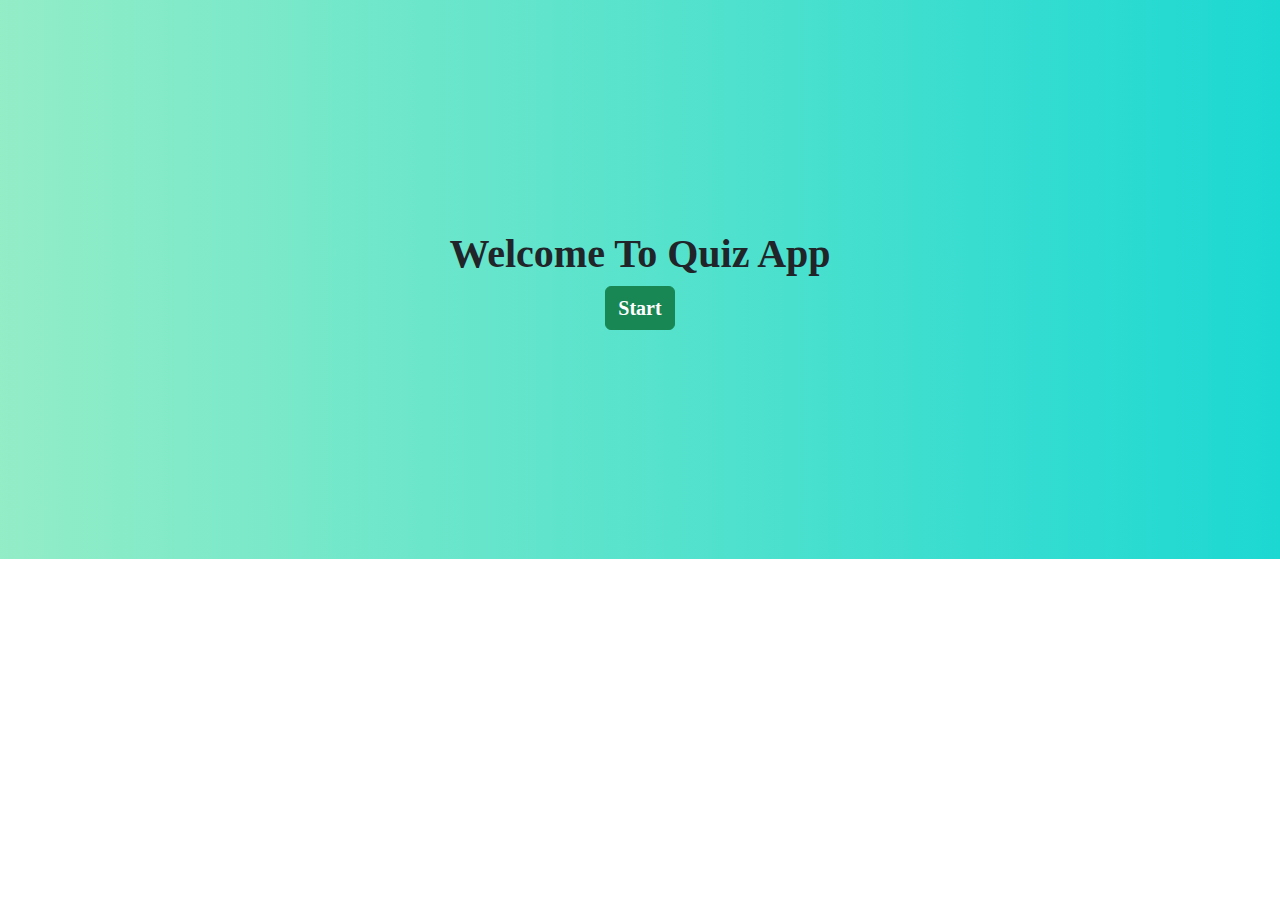
<file: index.html>
<!DOCTYPE html>
<html lang="en">
<head>
    <meta charset="UTF-8">
    <meta name="viewport" content="width=device-width, initial-scale=1.0">
    <link rel="stylesheet" href="index.css">
    <link rel="stylesheet" href="https://cdnjs.cloudflare.com/ajax/libs/font-awesome/6.6.0/css/all.min.css" <meta
        name="viewport" content="width=device-width, initial-scale=1.0">
    <link href="https://cdn.jsdelivr.net/npm/bootstrap@5.3.3/dist/css/bootstrap.min.css" rel="stylesheet"
        integrity="sha384-QWTKZyjpPEjISv5WaRU9OFeRpok6YctnYmDr5pNlyT2bRjXh0JMhjY6hW+ALEwIH" crossorigin="anonymous">

    <title>Start</title>
</head>
<body>
        
        <div class=" container-fluid d-flex justify-content-center align-items-center flex-column" style="height:559px;">
            <div class="row">
                <div class="col-md-12">
                    <h1 class="text-center text-dark fw-bolder">Welcome To Quiz App</h1>
                </div>
            </div>
            <div class="row">
                <div class="col-md-12 ">
                    <button  value="Open Window" onclick="SameTab()" type="button" class="btn btn-success text-white fw-bolder fs-5 w-100">Start</button>
                </div>
            </div>
        </div>

    <script src="https://cdnjs.cloudflare.com/ajax/libs/bootstrap/5.3.3/js/bootstrap.bundle.min.js"
    integrity="sha512-7Pi/otdlbbCR+LnW+F7PwFcSDJOuUJB3OxtEHbg4vSMvzvJjde4Po1v4BR9Gdc9aXNUNFVUY+SK51wWT8WF0Gg=="
    crossorigin="anonymous" referrerpolicy="no-referrer"></script>
<script src="index.js"></script>

</body>
</html>
</file>
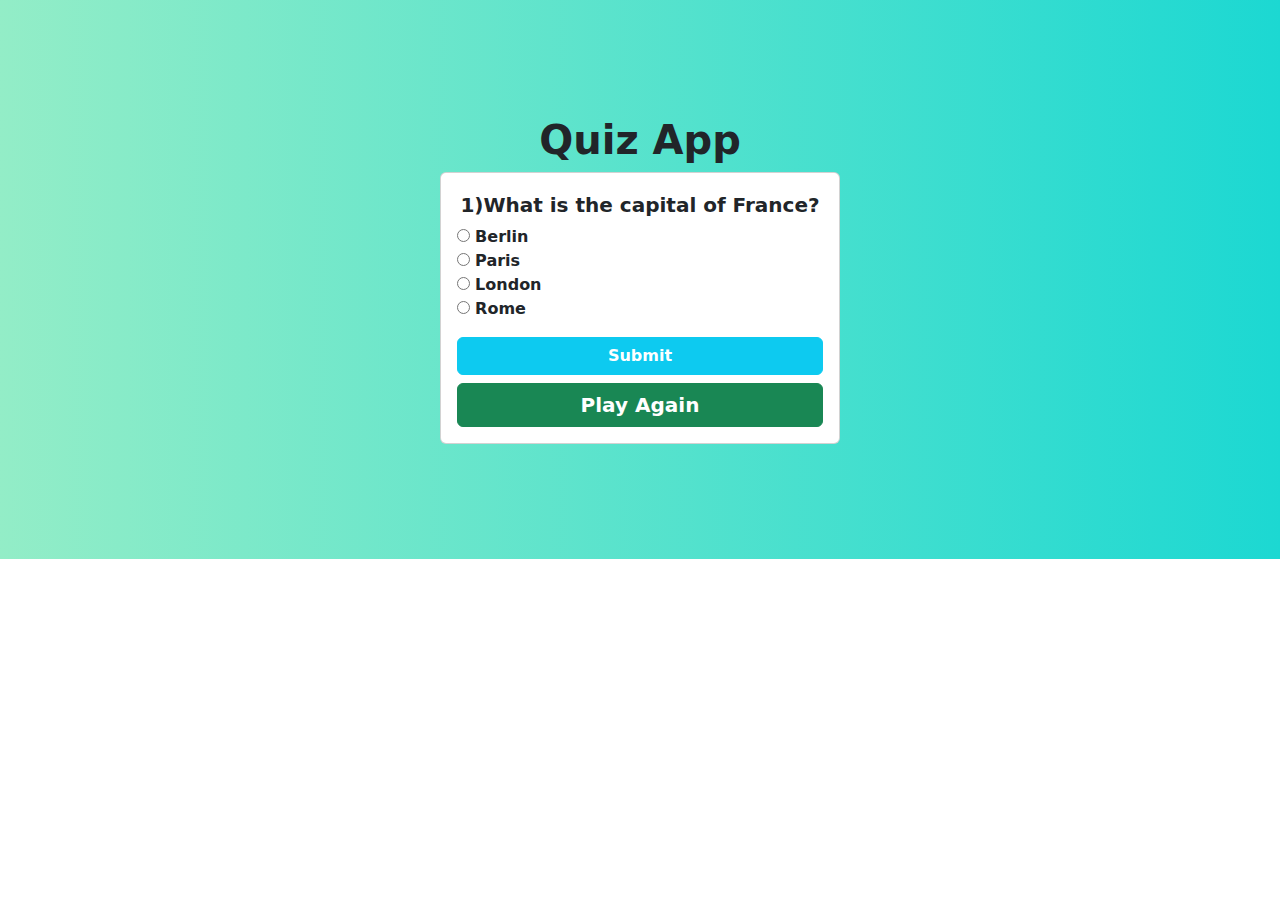
<file: Quiz.html>
<!DOCTYPE html>
<html lang="en">

<head>
    <meta charset="UTF-8">
    <meta name="viewport" content="width=device-width, initial-scale=1.0">
    <link rel="stylesheet" href="Quiz.css">
    <link rel="stylesheet" href="https://cdnjs.cloudflare.com/ajax/libs/font-awesome/6.6.0/css/all.min.css" <meta
        name="viewport" content="width=device-width, initial-scale=1.0">
    <link href="https://cdn.jsdelivr.net/npm/bootstrap@5.3.3/dist/css/bootstrap.min.css" rel="stylesheet"
        integrity="sha384-QWTKZyjpPEjISv5WaRU9OFeRpok6YctnYmDr5pNlyT2bRjXh0JMhjY6hW+ALEwIH" crossorigin="anonymous">

    <title>Quiz App</title>
</head>

<body>
    <div class="container-fluid  d-flex justify-content-center align-items-center flex-column" style="height: 559px;">
        <h1 class="text-center fs-1 fw-bolder">Quiz App</h1>
        <div class="card d-flex justify-content-center" style="width:25rem;" id="quiz">
            <div class="card-body">
                <h2 class="card-title text-center fw-bolder"></h2>
                <h4 class="card-subtitle mb-2  text-center fs-5 fw-bold" id="Ques"></h4>
                    <ul class="list-unstyled">
                        <li class="list-style-none">
                            <input type="radio" name="answer" id="a" class="answer">
                            <label for="a" id="a_text" class="text-dark fw-bold"></label>
                        </li>
                        <li>
                            <input type="radio" name="answer" id="b" class="answer">
                            <label for="b" id="b_text"class="text-dark fw-bold"></label>
                        </li>
                        <li>
                            <input type="radio" name="answer" id="c" class="answer">
                            <label for="c" id="c_text"class="text-dark fw-bold"></label>
                        </li>
                        <li>
                            <input type="radio" name="answer" id="d" class="answer">
                            <label for="d" id="d_text"class="text-dark fw-bold"></label>
                        </li>
                    </ul>
                    <button onclick="submitQuiz()" type="button" class="btn btn-info w-100 text-white text-center fw-bolder">Submit</button>

                    <h3 id="end" class="text-center fs-5 fw-bold"></h3>
                    <h2 id="result" class="text-center fs-5 fw-bold"></h2>
                    
                    <button  value="Open Window" onclick="again()" type="button" class="btn btn-success text-white fw-bolder fs-5 w-100">Play Again</button>
            </div>
        </div>
    </div>
    <script src="https://cdnjs.cloudflare.com/ajax/libs/bootstrap/5.3.3/js/bootstrap.bundle.min.js"
        integrity="sha512-7Pi/otdlbbCR+LnW+F7PwFcSDJOuUJB3OxtEHbg4vSMvzvJjde4Po1v4BR9Gdc9aXNUNFVUY+SK51wWT8WF0Gg=="
        crossorigin="anonymous" referrerpolicy="no-referrer"></script>
    <script src="Quiz.js"></script>
</body>
</html>
</file>
<file: index.css>
.container-fluid{
    background: linear-gradient(to right, #93EDC7, #1CD8D2);
    font-family: cursive;
}
button:hover{
    background: linear-gradient(to right, #12fc6c, #137875); /* W3C, IE 10+/ Edge, Firefox 16+, Chrome 26+, Opera 12+, Safari 7+ */
    outline: none;
    border: transparent;
}
</file>
<file: Quiz.css>
.container-fluid{
    background: linear-gradient(to right, #93EDC7, #1CD8D2); /* W3C, IE 10+/ Edge, Firefox 16+, Chrome 26+, Opera 12+, Safari 7+ */

}
button:hover{
    background: linear-gradient(to right, #93EDC7, #1CD8D2); /* W3C, IE 10+/ Edge, Firefox 16+, Chrome 26+, Opera 12+, Safari 7+ */
    outline: none;
    border: transparent;
}
</file>
